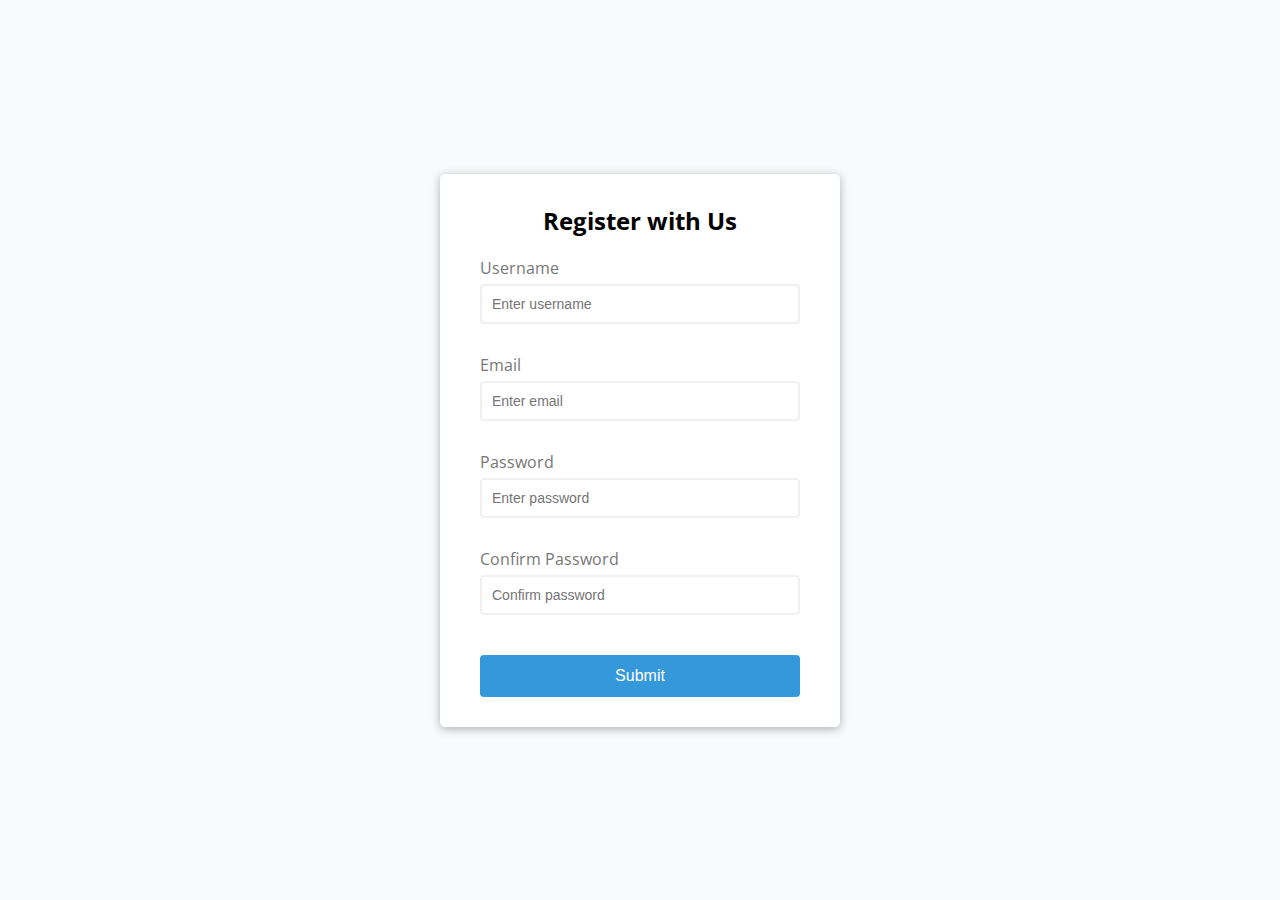
<file: form-validator/index.html>
<!DOCTYPE html>
<html lang="en">

<head>
    <meta charset="UTF-8">
    <meta http-equiv="X-UA-Compatible" content="IE=edge">
    <meta name="viewport" content="width=device-width, initial-scale=1.0">
    <link rel="stylesheet" href="style.css">
    <title>Form Validator</title>
</head>

<body>
    <div class="container">
        <form id="form" class="form">
            <h2>Register with Us</h2>
            <div class="form-control">
                <label for="username">Username</label>
                <input type="text" id="username" placeholder="Enter username">
                <small>Error message</small>
            </div>
            <div class="form-control">
                <label for="email">Email</label>
                <input type="text" id="email" placeholder="Enter email">
                <small>Error message</small>
            </div>
            <div class="form-control">
                <label for="password">Password</label>
                <input type="password" id="password" placeholder="Enter password">
                <small>Error message</small>
            </div>
            <div class="form-control">
                <label for="password2">Confirm Password</label>
                <input type="password" id="password2" placeholder="Confirm password">
                <small>Error message</small>
            </div>
            <button>Submit</button> 
        </form>
    </div>
    <script src="script.js"></script>
</body>

</html>
</file>
<file: form-validator/style.css>
@import url('https://fonts.googleapis.com/css2?family=Open+Sans:wght@300&display=swap');

:root {
    --success-color:#2ecc71;
    --error-color:#e74c3c;
}

* {
    box-sizing:border-box;
}

body {
    background-color: #f9fafb;
    font-family: 'Open Sans', sans-serif;
    display: flex;
    align-items: center;
    justify-content: center;
    min-height: 100vh; 
    margin: 0;
}

.container {
    background-color: #fff;
    border-radius: 5px;
    box-shadow: 0 2px 10px rgba(0, 0, 0, 0.3);
    width: 400px;
}

h2 {
    text-align: center;
    margin: 0 0 20px;
}

.form {
    padding: 30px 40px;
}

.form-control {
    margin-bottom: 10px;
    padding-bottom: 20px;
    position: relative; 
}

.form-control label {
    color: #777;
    display: block;
    margin-bottom: 5px;
}

.form-control input {
    border: 2px solid #f0f0f0;
    border-radius: 4px;
    display: block;
    width: 100%;
    padding: 10px;
    font-size: 14px;
}

.form-control input:focus {
    outline: 0;
    border-color: #777;
}

.form-control.success input {
    border-color: var(--success-color);
}

.form-control.error input {
    border-color: var(--error-color);
}

.form-control small {
    color: var(--error-color); 
    position: absolute;
    bottom: 0;
    left: 0;
    visibility: hidden;
}

.form-control.error small {
    visibility: visible;
}

.form button {
    cursor: pointer;
    background-color: #3498db;
    border: 2px solid #3498db; 
    border-radius: 4px;
    color: #fff;
    display: block;
    font-size: 16px;
    padding: 10px;
    margin-top: 20px;
    width: 100%;
}
</file>
